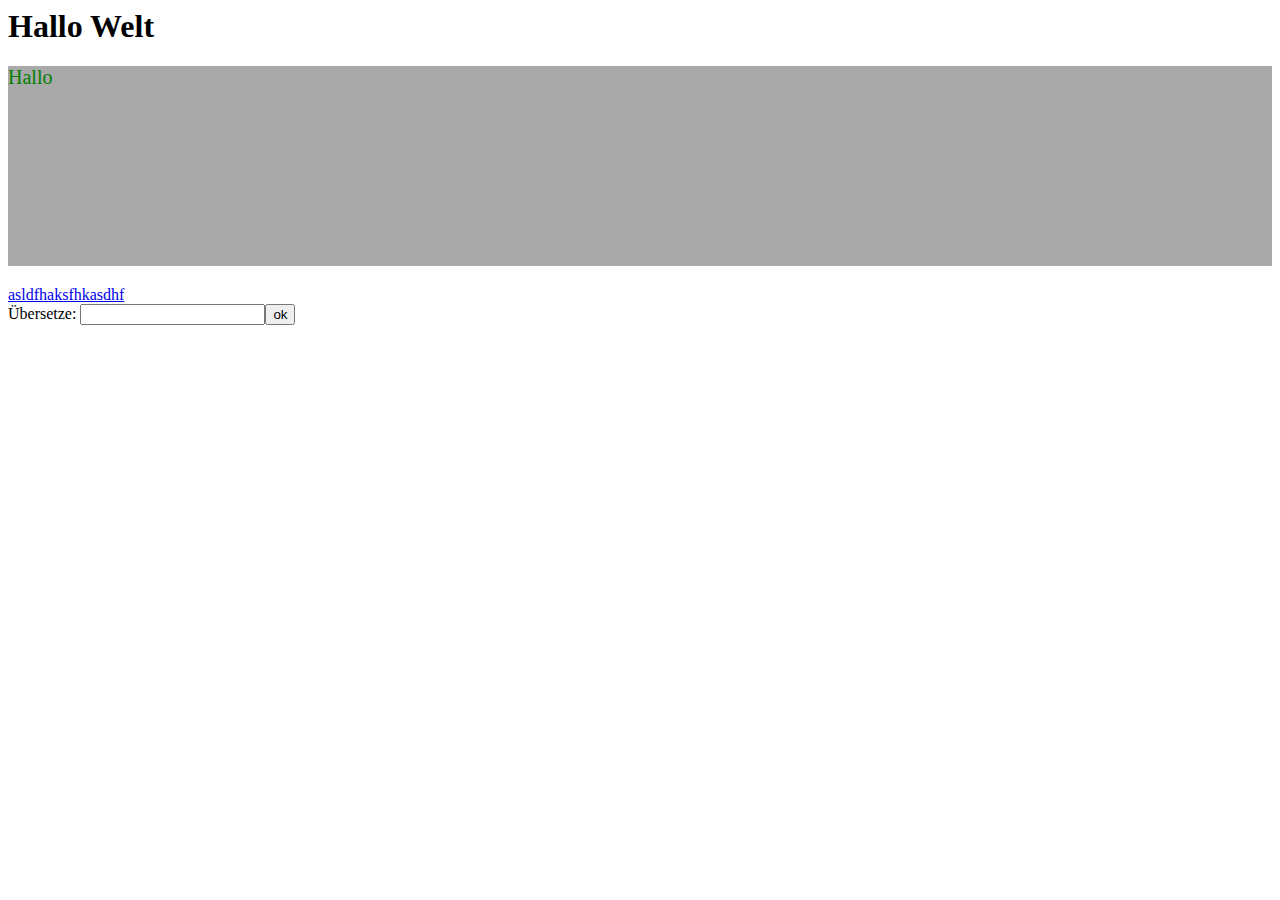
<file: test.html>
<html>
    <head>
        <meta charset='utf-8'>
        <title>HtmlGedöns</title>
        <style>
            p {
                color: green;
                background-color: darkgrey;
                width: 100%;
                height: 200px;
                font-size: 20px;
            }
            pre{
                word-break: break-all;
                width: 100%;;
            }
        </style>
    </head>
    <body>
        <!-- Überschrift h1 bis h6 -->
        <h1>Hallo Welt</h1>

        <!-- Text p -->
        <p>Hallo <strong></strong></p>
        <pre id="pups"></pre>
        <!-- Link a und ein Zeilenumbruch br -->
        <a href="https://wikipedia.de" target="_blank">asldfhaksfhkasdhf</a><br>

        <!-- Eingabe: input. Button: button. Beschriftung: label-->
        <label>Übersetze: </label><input><button>ok</button>
    </body>
    <script>
        function registerEventHandler(){
            document.body.onkeydown = arrowPressed;
        }

        function arrowPressed(event){
            console.log(event);
            let buchstabe = event.key;
            let ziel = document.getElementById("pups");
            ziel.innerText += buchstabe;
        }

        function greetLena(){
            let myStrongElement = document.getElementsByTagName('strong')[0];
            let name = 'LENA';

            for (let i = 0; i < name.length; i++){
                window.setTimeout(function(){
                    myStrongElement.innerText += name[i];
                }, i*333);
            }
        }

        function main(){
            // alert("Hallo Lena");
            // console.log("Moin Papa");
            // console.error("'-'");
            // console.warn("=)");
            // console.debug("Ö");
            // console.log("??", "!!");
            registerEventHandler();
            // window.setTimeout(greetLena, 1000);
        }

        main();
    </script>
</html>
</file>
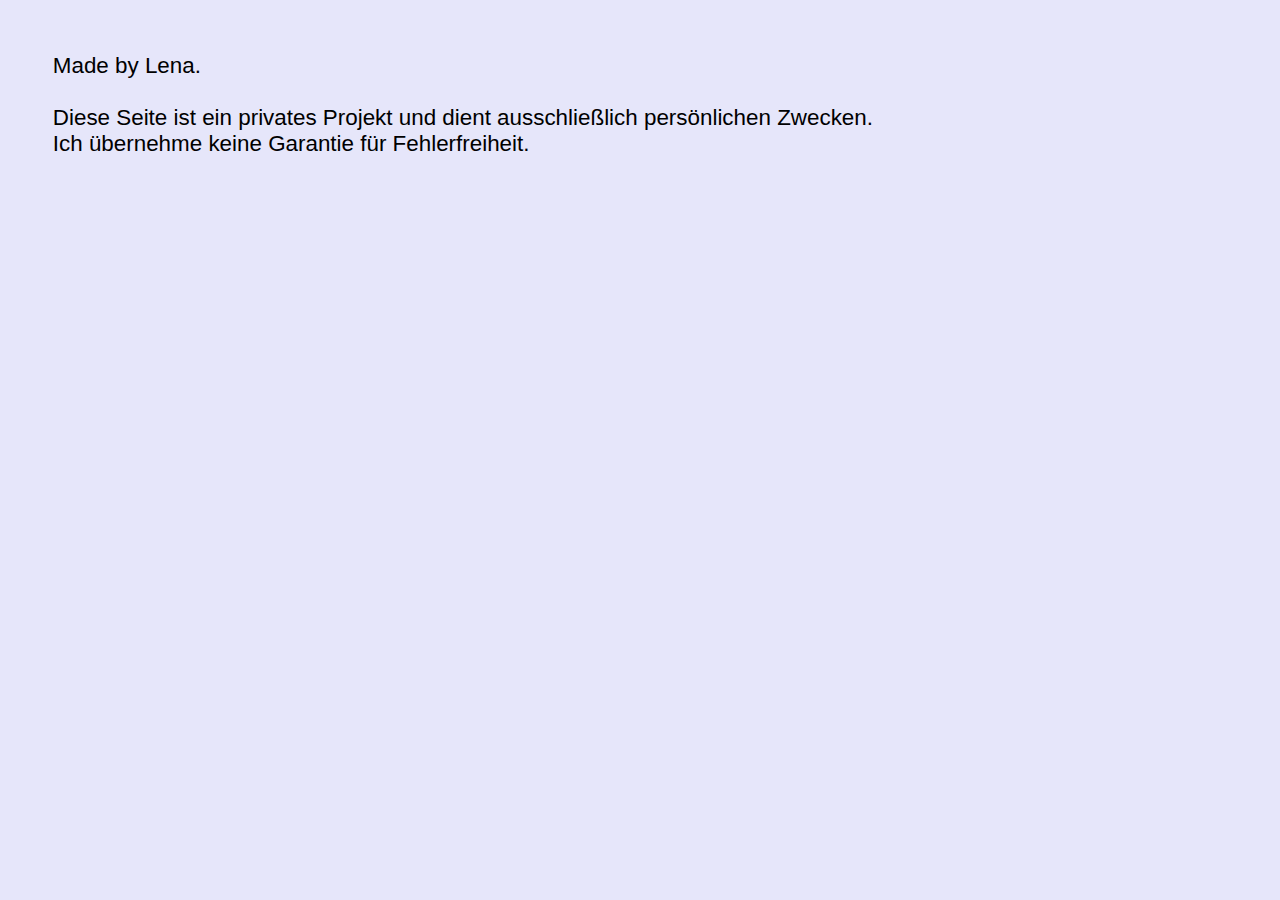
<file: WebsiteCode/Impressum/impressum.html>
<!DOCTYPE html>
<html lang="de">
<head>
    <meta charset="UTF-8">
    <meta http-equiv="X-UA-Compatible" content="IE=edge">
    <meta name="viewport" content="width=device-width, initial-scale=1.0">
    <title>Impressum</title>

    <style>
        body {
            background-color: lavender;
        }
        div {
            font-size: 1.4em;
            font-family: arial;
            padding: 2em;
        }
    </style>
</head>
<body>
    <div>
        Made by Lena. <br>
        <br>
        Diese Seite ist ein privates Projekt und dient ausschließlich persönlichen Zwecken. <br>
        Ich übernehme keine Garantie für Fehlerfreiheit.
    </div>
</body>
</html>
</file>
